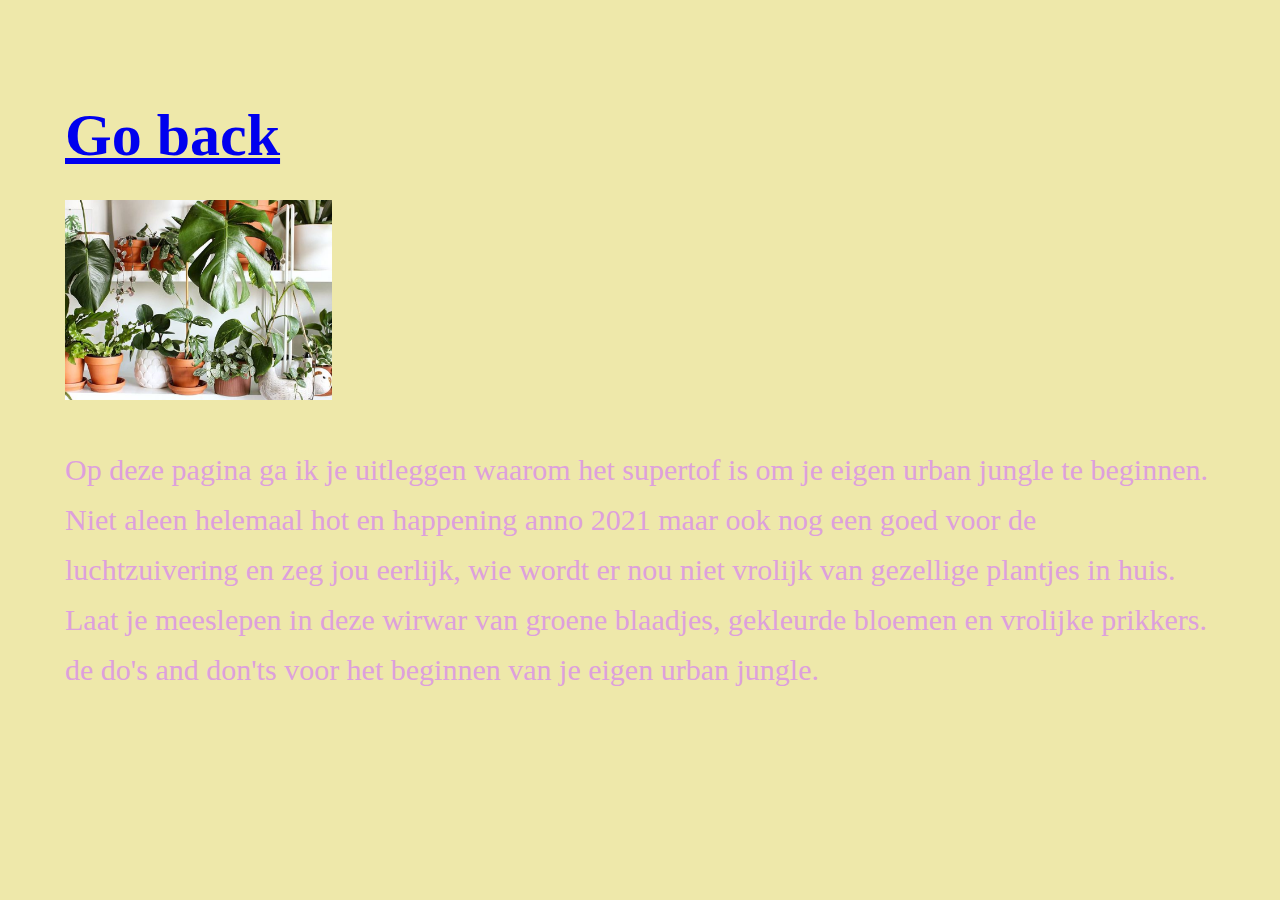
<file: opdracht_006/about.html>
<!DOCTYPE html>
<html>
    <head>
        <link rel="stylesheet" type="text/css" href="styles.css">
        <title> Bibi pagina</title>
    </head>


<body class="black-border">
        <h1><a href="index.html">Go back</a></h1>

        <img height="200" src="Plantjes.png">
        
        <p>Op deze pagina ga ik je uitleggen waarom het supertof is om je eigen urban jungle te beginnen. Niet aleen helemaal hot en happening anno 2021 maar ook nog een goed voor de luchtzuivering en zeg jou eerlijk, wie wordt er nou niet vrolijk van gezellige plantjes in huis. Laat je meeslepen in deze wirwar van groene blaadjes, gekleurde bloemen en vrolijke prikkers. de do's and don'ts voor het beginnen van je eigen urban jungle.</p>
</body>

</html>
</file>
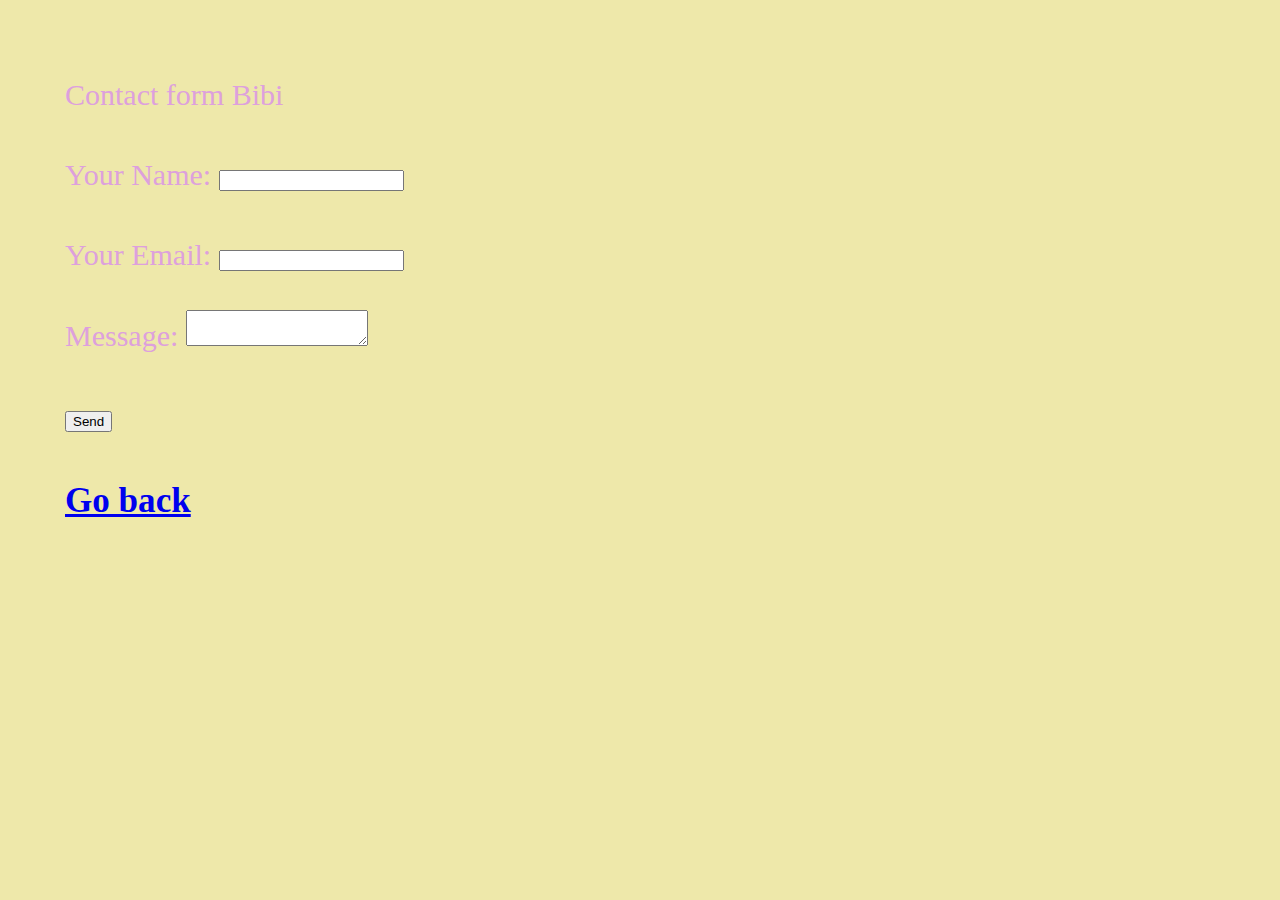
<file: opdracht_006/contact.html>
<!DOCTYPE html>
<html>
    <head>
        <title>Contact form</title>
        <link rel="stylesheet" type="text/css" href="styles.css">
        Contact form Bibi
    </head>
    <body>
        <form name="contact" method="POST" data-netlify="true">
            <p>
              <label>Your Name: <input type="text" name="name" /></label>   
            </p>
            <p>
              <label>Your Email: <input type="email" name="email" /></label>
            </p>
            <p>
              <label>Message: <textarea name="message"></textarea></label>
            </p>
            <p>
              <button type="submit">Send</button>
            </p>
            <h3><a href="index.html">Go back</a></h3>
          </form>
    </body>
</html>
</file>
<file: opdracht_006/styles.css>
body {
  color: #436028;
  font-family: "Times New Roman", Times, serif;
  font-size: 20px;
  padding-top: 20px;
  padding-right: 15px;
  padding-bottom: 20px;
  padding-left: 15px;
  /*same as*/
  padding: 20px, 15px;
  background-color: tan;
  margin: 50px;
}
.center-title {
  margin: 0 auto;
  width: 500px;
}
.box1 {
  border: firebrick;
  border-style: dotted;
  margin: 20px;
  padding: 30px;
}
ul {
  list-style-type: square;
  margin: 0 40px;
  padding: 0 20px;
}

.navigation-link li {
  display: inline;
  margin: 20px;
}

@media (min-width: 1024px) {
  body {
    background-color: palegoldenrod;
    color:plum;
    font-size: 30px;
    line-height: 50px;
  }
}
</file>
